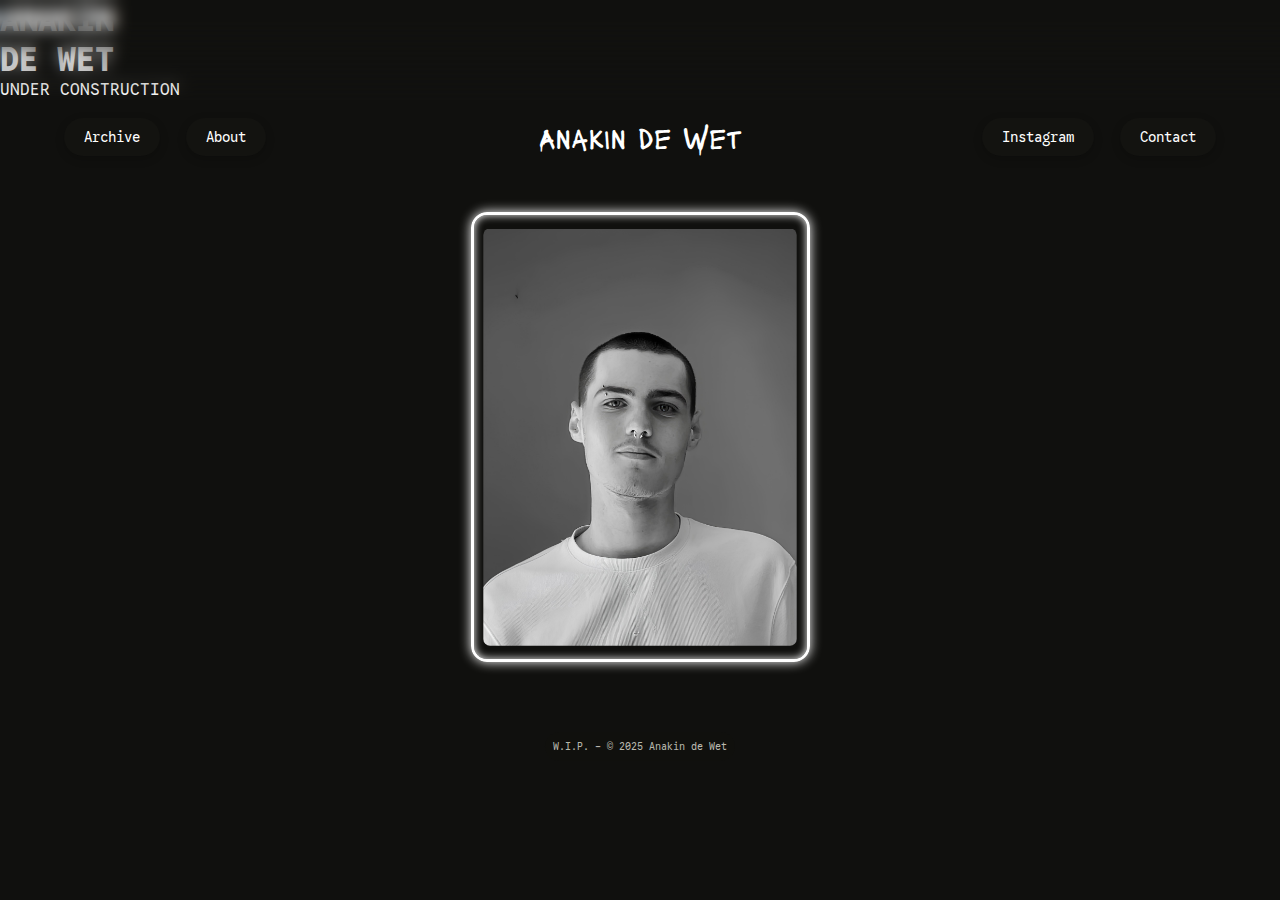
<file: about.html>
<!DOCTYPE html>
<html lang="en">

<head>
    <meta charset="UTF-8">
    <meta name="viewport" content="width=device-width, initial-scale=1">

    <!-- STYLESHEETS -->
    <link rel="stylesheet" href="css/global.css">
    <link rel="stylesheet" href="css/header.css">
    <link rel="stylesheet" href="css/aboutcontent.css">

    <!-- THEME COLORS -->
    <meta name="theme-color" content="#000000">
    <meta name="theme-color" content="#000000" media="(prefers-color-scheme: light)">
    <meta name="theme-color" content="#000000" media="(prefers-color-scheme: dark)">

    <!-- FAVICONS -->
    <link rel="shortcut icon" href="assets/icons/favicon.ico" type="image/x-icon">
    <link rel="apple-touch-icon" sizes="180x180" href="assets/icons/apple-touch-icon.png" type="image/x-icon">
    <link rel="favicon" href="favicon.ico" type="image/x-icon">
    <link rel="icon" type="image/x-icon" sizes="32x32" href="assets/icons/favicon_32.png">
    <link rel="icon" type="image/x-icon" sizes="16x16" href="assets/icons/favicon_16.png">

    <!-- FONTS -->
    <link rel="preconnect" href="https://fonts.googleapis.com">
    <link rel="preconnect" href="https://fonts.gstatic.com" crossorigin>
    <link href="https://fonts.googleapis.com/css2?family=Google+Sans+Code:ital,wght@0,300..800;1,300..800&family=Lacquer&family=Plaster&display=swap" rel="stylesheet">

    <!-- TITLE -->
    <title>About | Anakin de Wet</title>

    <!-- OPEN GRAPH META TAGS -->
    <meta property="og:image" content="assets/icons/apple-touch-icon.png">
    <meta property="og:title" content="Anakin de Wet">
    <meta property="og:description" content="Portfolio/Archive of Anakin de Wet">
    <meta property="og:logo" content="assets/icons/apple-touch-icon.png">
    <meta property="og:type" content="website">
    <meta property="og:site_name" content="Anakin de Wet">

    <link rel="canonical" href="https://anakindewet.com">
    <meta name="description" content="About Anakin de Wet. Communications Design Student at the HAW Hamburg University">
    <meta name="Keywords" content="Anakin, de Wet, de, Wet, Anakin de Wet, Crispin, Anakin Crispin, Crispin de, Crispin de Wet, Crispin We,
    Anakin de, Anakin Wet, Anakin Crispin de Wet, Design, Kommunikationsdesign, HAW, Grafikdesign, Graphicdesign, Brand, Drawing, Painting, Works, 
    Sketch, Art, Archive, Contact, About">
</head>

<body role="main">

<section class="underconstruction">

<div>
    <h1>ANAKIN<br>DE WET</h1>
    <p>UNDER CONSTRUCTION</p>
</div>

</section>

<!-- HEADER / NAVIGATION -->
<header class="header" role="banner">
    <nav class="nav">
        <!-- MAIN MENU -->
        <ul class="menu" role="navigation">
            <li class="menu-item"><a href="archive.html" role="button" title="Archive">Archive</a></li>
            <li class="menu-item"><a href="about.html" role="button" title="About" id="activesite">About</a></li>
        </ul>

        <!-- LOGO -->
        <div class="logo">
            <a href="index.html">Anakin de Wet</a>
        </div>

        <!-- LINKS -->
        <ul class="links">
            <li class="links-item"><a href="https://www.instagram.com/ani.dew/" target="_blank" role="button" title="Instagram">Instagram</a></li>
            <li class="links-item"><a href="mailto:anakindewet@yahoo.de" role="button" title="Contact">Contact</a></li>
        </ul>

        <!-- BURGER BUTTON -->
        <button class="burger" id="burger">
            <span></span>
            <span></span>
            <span></span>
        </button>
    </nav>

    <!-- MOBILE MENU (hidden by default) -->
    <div class="mobile-menu" id="mobileMenu">
        <a href="archive.html" role="button" title="Archive">Archive</a>
        <a href="about.html" role="button" title="About">About</a>
        <a href="https://www.instagram.com/ani.dew/" target="_blank" role="button" title="Instagram">Instagram</a>
        <a href="mailto:anakindewet@yahoo.de" role="button" title="Contact">Contact</a>
    </div>
</header>

<section class="portrait">
    <div class="portrait-border">
        <img src="assets/images/PortraitAnakindeWet.jpg">
    </div>
</section>

<!-- FOOTER -->
<footer class="footer">
    <p>W.I.P. - © 2025 Anakin de Wet</p>
</footer>

<script src="js/menu.js"></script>

</body>

</html>
</file>
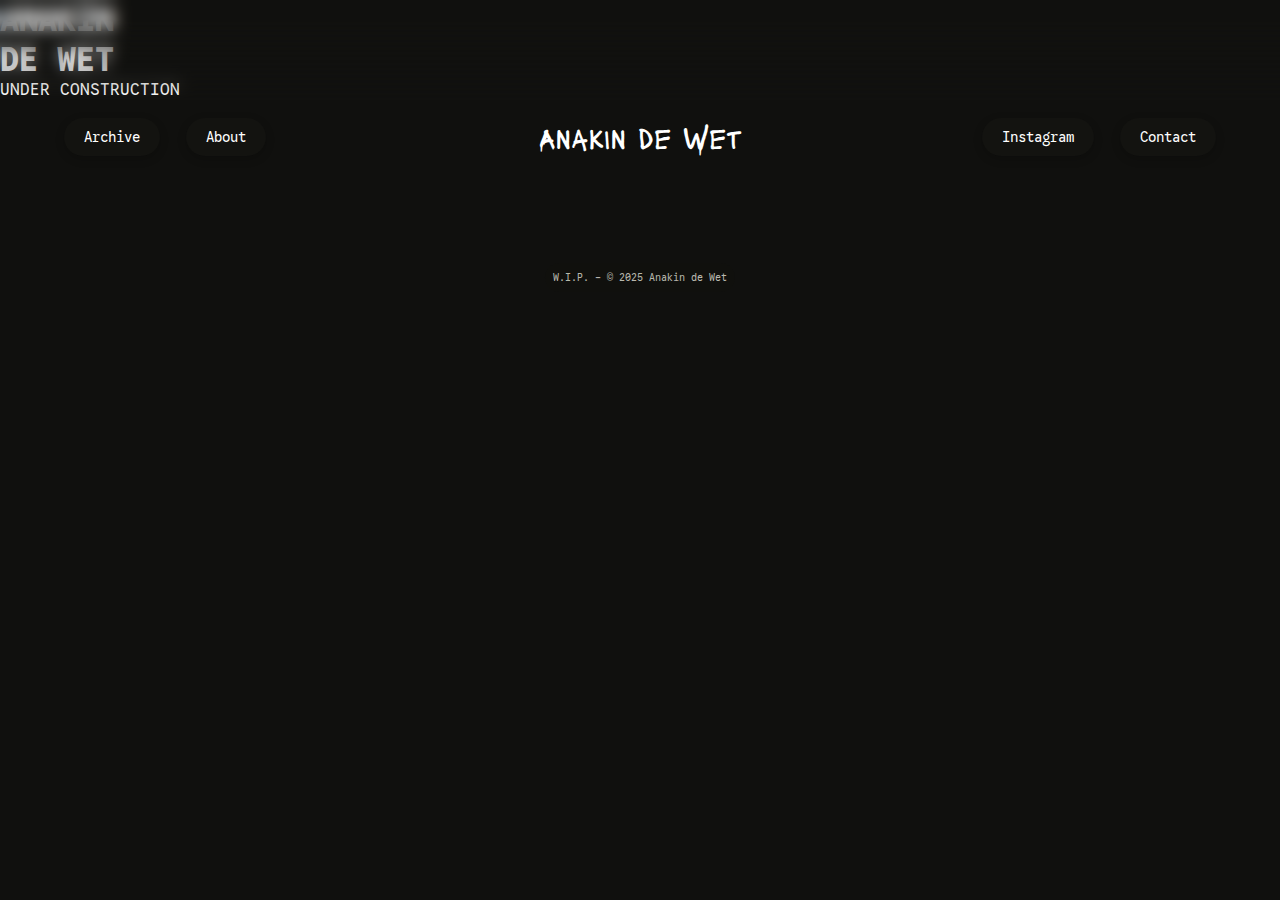
<file: archive.html>
<!DOCTYPE html>
<html lang="en">

<head>
    <meta charset="UTF-8">
    <meta name="viewport" content="width=device-width, initial-scale=1">

    <!-- STYLESHEETS -->
    <link rel="stylesheet" href="css/global.css">
    <link rel="stylesheet" href="css/header.css">
    <link rel="stylesheet" href="css/masonry-gallery.css">

    <!-- THEME COLORS -->
    <meta name="theme-color" content="#000000">
    <meta name="theme-color" content="#000000" media="(prefers-color-scheme: light)">
    <meta name="theme-color" content="#000000" media="(prefers-color-scheme: dark)">

    <!-- FAVICONS -->
    <link rel="shortcut icon" href="assets/icons/favicon.ico" type="image/x-icon">
    <link rel="apple-touch-icon" sizes="180x180" href="assets/icons/apple-touch-icon.png" type="image/x-icon">
    <link rel="favicon" href="favicon.ico" type="image/x-icon">
    <link rel="icon" type="image/x-icon" sizes="32x32" href="assets/icons/favicon_32.png">
    <link rel="icon" type="image/x-icon" sizes="16x16" href="assets/icons/favicon_16.png">

    <!-- FONTS -->
    <link rel="preconnect" href="https://fonts.googleapis.com">
    <link rel="preconnect" href="https://fonts.gstatic.com" crossorigin>
    <link href="https://fonts.googleapis.com/css2?family=Google+Sans+Code:ital,wght@0,300..800;1,300..800&family=Lacquer&family=Plaster&display=swap" rel="stylesheet">

    <!-- TITLE -->
    <title>Archive | Anakin de Wet</title>

    <!-- OPEN GRAPH META TAGS -->
    <meta property="og:image" content="assets/icons/apple-touch-icon.png">
    <meta property="og:title" content="Anakin de Wet">
    <meta property="og:description" content="Portfolio/Archive of Anakin de Wet">
    <meta property="og:logo" content="assets/icons/apple-touch-icon.png">
    <meta property="og:type" content="website">
    <meta property="og:site_name" content="Anakin de Wet">

    <link rel="canonical" href="https://anakindewet.com">
    <meta name="description" content="Archive of Anakin de Wet. See the archive of my works in Design, Painting, Photography and more.">
    <meta name="Keywords" content="Anakin, de Wet, de, Wet, Anakin de Wet, Crispin, Anakin Crispin, Crispin de, Crispin de Wet, Crispin We,
    Anakin de, Anakin Wet, Anakin Crispin de Wet, Design, Kommunikationsdesign, HAW, Grafikdesign, Graphicdesign, Brand, Drawing, Painting, Works, 
    Sketch, Art, Archive, Contact, About">
</head>

<body role="main">

<section class="underconstruction">

<div>
    <h1>ANAKIN<br>DE WET</h1>
    <p>UNDER CONSTRUCTION</p>
</div>

</section>

<!-- HEADER / NAVIGATION -->
<header class="header" role="banner">
    <nav class="nav">
        <!-- MAIN MENU -->
        <ul class="menu" role="navigation">
            <li class="menu-item"><a href="archive.html" role="button" title="Archive" id="activesite">Archive</a></li>
            <li class="menu-item"><a href="about.html" role="button" title="About">About</a></li>
        </ul>

        <!-- LOGO -->
        <div class="logo">
            <a href="index.html">Anakin de Wet</a>
        </div>

        <!-- LINKS -->
        <ul class="links">
            <li class="links-item"><a href="https://www.instagram.com/ani.dew/" target="_blank" role="button" title="Instagram">Instagram</a></li>
            <li class="links-item"><a href="mailto:anakindewet@yahoo.de" role="button" title="Contact">Contact</a></li>
        </ul>

        <!-- BURGER BUTTON -->
        <button class="burger" id="burger">
            <span></span>
            <span></span>
            <span></span>
        </button>
    </nav>

    <!-- MOBILE MENU (hidden by default) -->
    <div class="mobile-menu" id="mobileMenu">
        <a href="archive.html" role="button" title="Archive">Archive</a>
        <a href="about.html" role="button" title="About">About</a>
        <a href="https://www.instagram.com/ani.dew/" target="_blank" role="button" title="Instagram">Instagram</a>
        <a href="mailto:anakindewet@yahoo.de" role="button" title="Contact">Contact</a>
    </div>
</header>

<section class="masonry" id="archiveMasonry"></section>

<!-- FOOTER -->
<footer class="footer">
    <p>W.I.P. - © 2025 Anakin de Wet</p>
</footer>

<!-- SCRIPTS -->
<script src="js/gallery-archive.js"></script>
<script src="js/menu.js"></script>

</body>

</html>
</file>
<file: css/global.css>
/* ----------------------------------------------------------- */
/* GLOBAL STYLES                                               */
/* ----------------------------------------------------------- */

* {
    margin: 0;
    padding: 0;
    box-sizing: border-box;
    scroll-behavior: smooth;
}

*::-webkit-scrollbar {
    display: none;
}

body {
    background-color: hsl(60, 7%, 6%);
    color: #fff;
    font-family: "Google Sans Code", monotype;
    align-items: center;
}

body::before {
  content: "";
  width: 100%;
  height: 100px;
  backdrop-filter: blur(8px);
  mask: linear-gradient(black, black 20%, transparent);
  z-index: 1000;
  position: fixed;
}

/* FOOTER */
.footer {
    text-align: center;
    padding: 8px;
    font-size: 10px;
    position: sticky;
    background-color: hsla(60, 7%, 6%, 0.8);
    color: hsl(60, 7%, 70%);
    border-radius: 100pt;
    width: fit-content;
    margin: 0 auto;
    margin-top: 70px;
    bottom: 1vh;
}

@keyframes BlurEffect {
    from {
        filter: blur(10px);
    }
    to {
        filter: blur(0px);
    }
}
</file>
<file: css/header.css>
/* ----------------------------------------------------------- */
/* HEADER + NAVIGATION                                         */
/* ----------------------------------------------------------- */

header {
    background: linear-gradient(rgb(16, 16, 14), rgb(16, 16, 14, 0.5), rgb(16, 16, 14, 0.15), transparent);
    position: sticky;
    top: 0;
    width: 100%;
    z-index: 1000;
}

header a {
    text-decoration: none;
    color: #ffffff;
    display: flex;
    align-items: center;
    justify-content: center;
}

nav {
    display: grid;
    grid-template-columns: 1fr auto 1fr;
    align-items: center;
    width: 90%;
    margin: 0 auto;
    font-size: 14px;
}

/* Menu */
.menu {
    justify-self: start;
    display: flex;
    list-style: none;
    gap: 2vw;
    padding: 2vh 0;
}

.menu a {
    background-color: #131310;
    padding: 10px 20px;
    border-radius: 100px;
    box-shadow: 0 3px 10px rgb(0, 0, 0, 0.2);
}

/* Logo */
.logo a {
    justify-self: center;
    font-family: "Lacquer", system-ui;
    font-style: normal;
    font-size: 30px;
    font-weight: 400;
    overflow: visible;
    padding: 0;
    /* text-shadow: 
        0 0 4px #fff, 0 0 6px #fff,
        0 0 8px red, 0 0 10px red,
        0 0 12px red, 0 0 14px red,
        0 0 16px red; */
}

/* Right links */
.links {
    justify-self: end;
    display: flex;
    list-style: none;
    gap: 2vw;
    padding: 2vh 0;
}

.links a {
    background-color: #131310;
    padding: 10px 20px;
    border-radius: 100px;
    box-shadow: 0 3px 10px rgb(0, 0, 0, 0.2);
}


/* ----------------------------------------------------------- */
/* BURGER MENU                                                 */
/* ----------------------------------------------------------- */

.burger {
    display: none;
    flex-direction: column;
    gap: 6px;
    background-color: #131310;
    border: none;
    cursor: pointer;
    padding: 18px 15px;
    border-radius: 100px;
    z-index: 1100;
    box-shadow: 0 3px 10px rgb(0, 0, 0, 0.2);
}

.burger span {
    width: 24px;
    height: 2px;
    background: white;
    transition: 0.3s;
}

/* Mobile Menu */
.mobile-menu {
    display: none;
    flex-direction: column;
    background: #10100E;
    padding: 20px;
    gap: 20px;
    position: absolute;
    top: 100%;
    width: 100%;
    left: 0;
    z-index: 900;
    box-shadow: 0 3px 10px rgb(0, 0, 0, 0.3);
}

.mobile-menu a {
    color: white;
    font-size: 16px;
    text-decoration: none;
    text-align: center;
}

.mobile-menu.open {
    display: flex;
}


/* ----------------------------------------------------------- */
/* RESPONSIVE HEADER                                           */
/* ----------------------------------------------------------- */

@media (max-width: 900px) {

    .menu,
    .links {
        display: none;
    }

    .burger {
        display: flex;
        justify-self: end;
    }

    .nav {
        grid-template-columns: 1fr auto auto;
        width: 95%;
    }

    .logo {
        font-size: 28px;
    }
}

@media (max-width: 600px) {
    .logo {
        font-size: 28px;
        margin-top: 1vh;
    }

    .burger {
        margin-top: 1vh;
    }
}

/* Burger animation */
.burger.active span:nth-child(1) {
    transform: translateY(9px) rotate(45deg);
}

.burger.active span:nth-child(2) {
    opacity: 0;
}

.burger.active span:nth-child(3) {
    transform: translateY(-9px) rotate(-45deg);
}
</file>
<file: css/aboutcontent.css>
.portrait {
    height: 50vh;
    justify-content: center;
    align-items: center;
    width: 100%;
    display: flex;
    margin-top: 3%;
}

.portrait-border {
    height: 100%;
    display: flex;
    justify-content: center;
    align-items: center;
    align-self: center;
    border-radius: 16px;
    border: solid 3px;
    box-shadow: 0 0 4px #fff, 0 0 8px #fff;
    box-shadow: inset 0 0 8px #fff, 0 0 12px #fff;
}

.portrait-border img {
    height: 100%;
    align-self: center;
    border-radius: 20px;
    padding: 4%;
}
</file>
<file: css/masonry-gallery.css>
.masonry { /* Masonry container */
    -webkit-column-count: 4;
    -moz-column-count:4;
    column-count: 4;
    -webkit-column-gap: 1vw;
    -moz-column-gap: 1vw;
    column-gap: 1vw;
    margin: 1.5vw;
    padding: 0;
    -moz-column-gap: 1.5vw;
    -webkit-column-gap: 1.5vw;
    column-gap: 1.5vw;
}
.masonry-item {
    display: inline-block;
    width: auto;
    transition: 1s ease all;
    -webkit-transition: 1s ease all;
    margin-bottom: 1vw;
}

.masonry-item img {
    max-width:100%;
}

.masonry-item h3 {
    font-family: "Google Sans Code";
    font-size: 16px;
    font-weight: 400;
    padding: 0.5vw;
    color: #b3b3b3;
}

@media (max-width: 320px) {
    .masonry {
        -moz-column-count: 1;
        -webkit-column-count: 1;
        column-count: 1;
    }
}

@media (min-width: 321px) and (max-width: 768px){
    .masonry {
        -moz-column-count: 2;
        -webkit-column-count: 2;
        column-count: 2;
    }
}
@media (min-width: 769px) and (max-width: 1200px){
    .masonry {
        -moz-column-count: 3;
        -webkit-column-count: 3;
        column-count: 3;
    }
}
@media (min-width: 1201px) {
    .masonry {
        -moz-column-count: 4;
        -webkit-column-count: 4;
        column-count: 4;
    }
}
</file>
